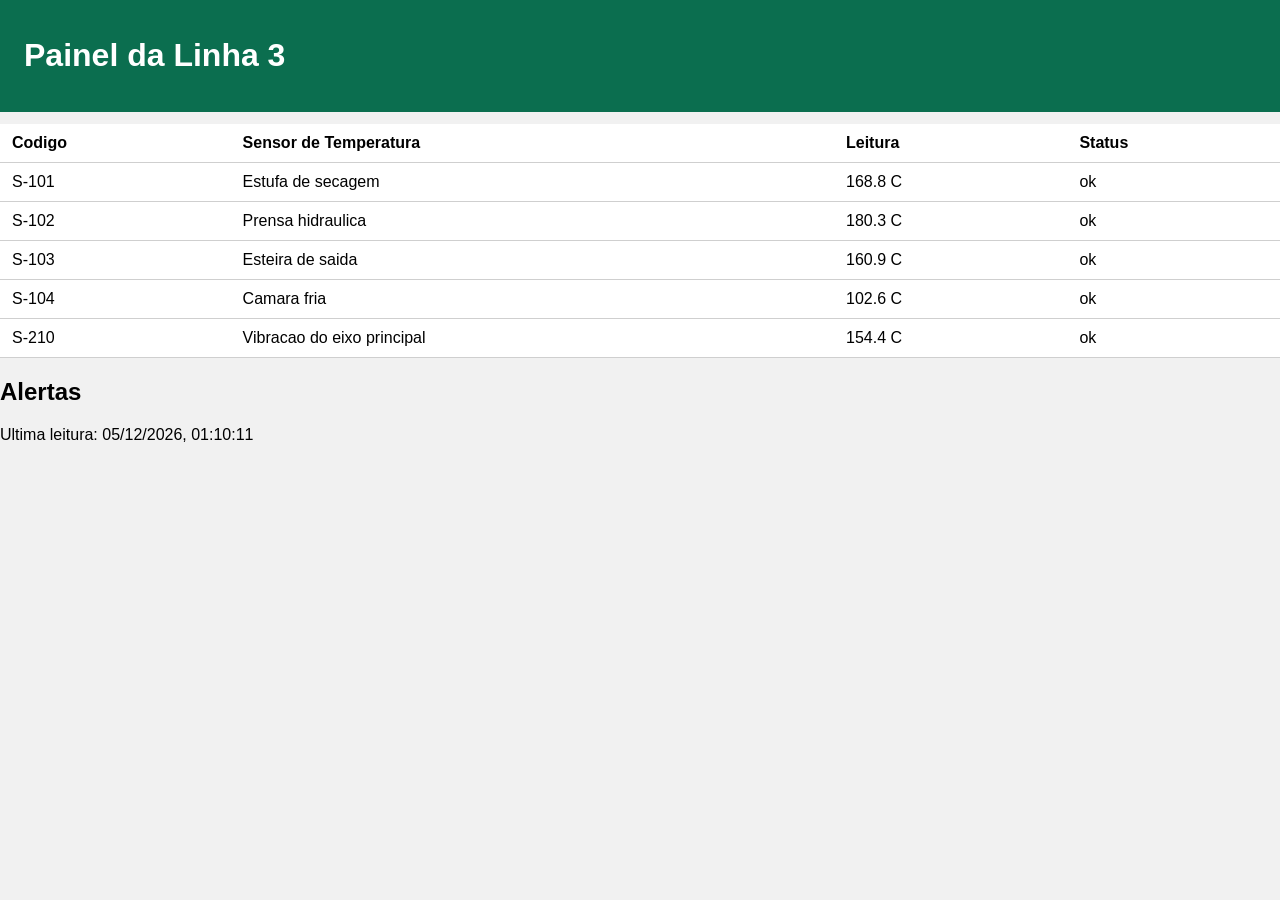
<file: index.html>
<!DOCTYPE html>
<html lang="pt-br">
  <head>
    <meta charset="utf-8">
    <title>TechInova | Painel da Linha 3</title>
    <link rel="stylesheet" href="css/style.css">
  </head>
  <body>
    <header>
      <h1>Painel da Linha 3</h1>
    </header>

    <main>
      <table id="sensores">
        <thead>
          <tr>
            <th>Codigo</th>
            <th>Sensor de Temperatura</th>
            <th>Leitura</th>
            <th>Status</th>
          </tr>
        </thead>
        <tbody>
        </tbody>
      </table>
    </main>

    <section id="alertas">
      <h2>Alertas</h2>
      <ul id="lista-alertas"></ul>
    </section>

    <footer>
      <p>Ultima leitura: <span id="atualizado">--</span></p>
    </footer>
    <script src="js/painel.js"></script>
  </body>
</html>
</file>
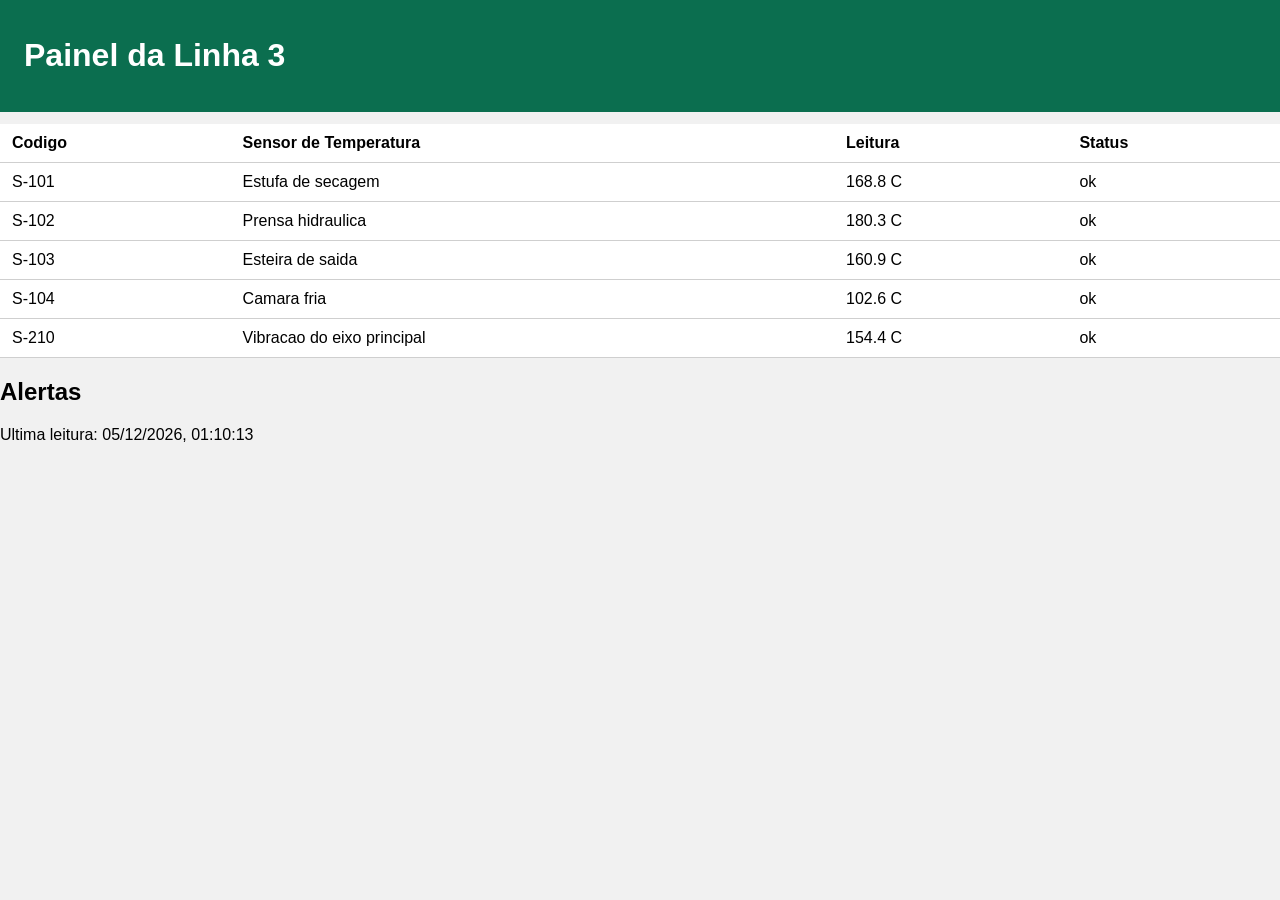
<file: techinova-painel-linha-NM-main/techinova-painel-linha-NM/index.html>
<!DOCTYPE html>
<html lang="pt-br">
  <head>
    <meta charset="utf-8">
    <title>TechInova | Painel da Linha 3</title>
    <link rel="stylesheet" href="css/style.css">
  </head>
  <body>
    <header>
      <h1>Painel da Linha 3</h1>
    </header>

    <main>
      <table id="sensores">
        <thead>
          <tr>
            <th>Codigo</th>
            <th>Sensor de Temperatura</th>
            <th>Leitura</th>
            <th>Status</th>
          </tr>
        </thead>
        <tbody>
        </tbody>
      </table>
    </main>

    <section id="alertas">
      <h2>Alertas</h2>
      <ul id="lista-alertas"></ul>
    </section>

    <footer>
      <p>Ultima leitura: <span id="atualizado">--</span></p>
    </footer>
    <script src="js/painel.js"></script>
  </body>
</html>
</file>
<file: css/style.css>
body {
  font-family: Arial, Helvetica, sans-serif;
  margin: 0;
  background: #f1f1f1;
}

header {
  background: #0B6E4F;
  color: #ffffff;
  padding: 16px 24px;
  display: flex;
  align-items: center;
}

table {
  width: 100%;
  border-collapse: collapse;
  background: #ffffff;
}

th, td {
  padding: 10px 12px;
  text-align: left;
  border-bottom: 1px solid #cfcfcf;
}

table {
  margin-top: 12px;
}
</file>
<file: techinova-painel-linha-NM-main/techinova-painel-linha-NM/css/style.css>
body {
  font-family: Arial, Helvetica, sans-serif;
  margin: 0;
  background: #f1f1f1;
}

header {
  background: #0B6E4F;
  color: #ffffff;
  padding: 16px 24px;
  display: flex;
  align-items: center;
}

table {
  width: 100%;
  border-collapse: collapse;
  background: #ffffff;
}

th, td {
  padding: 10px 12px;
  text-align: left;
  border-bottom: 1px solid #cfcfcf;
}

table {
  margin-top: 12px;
}
</file>
